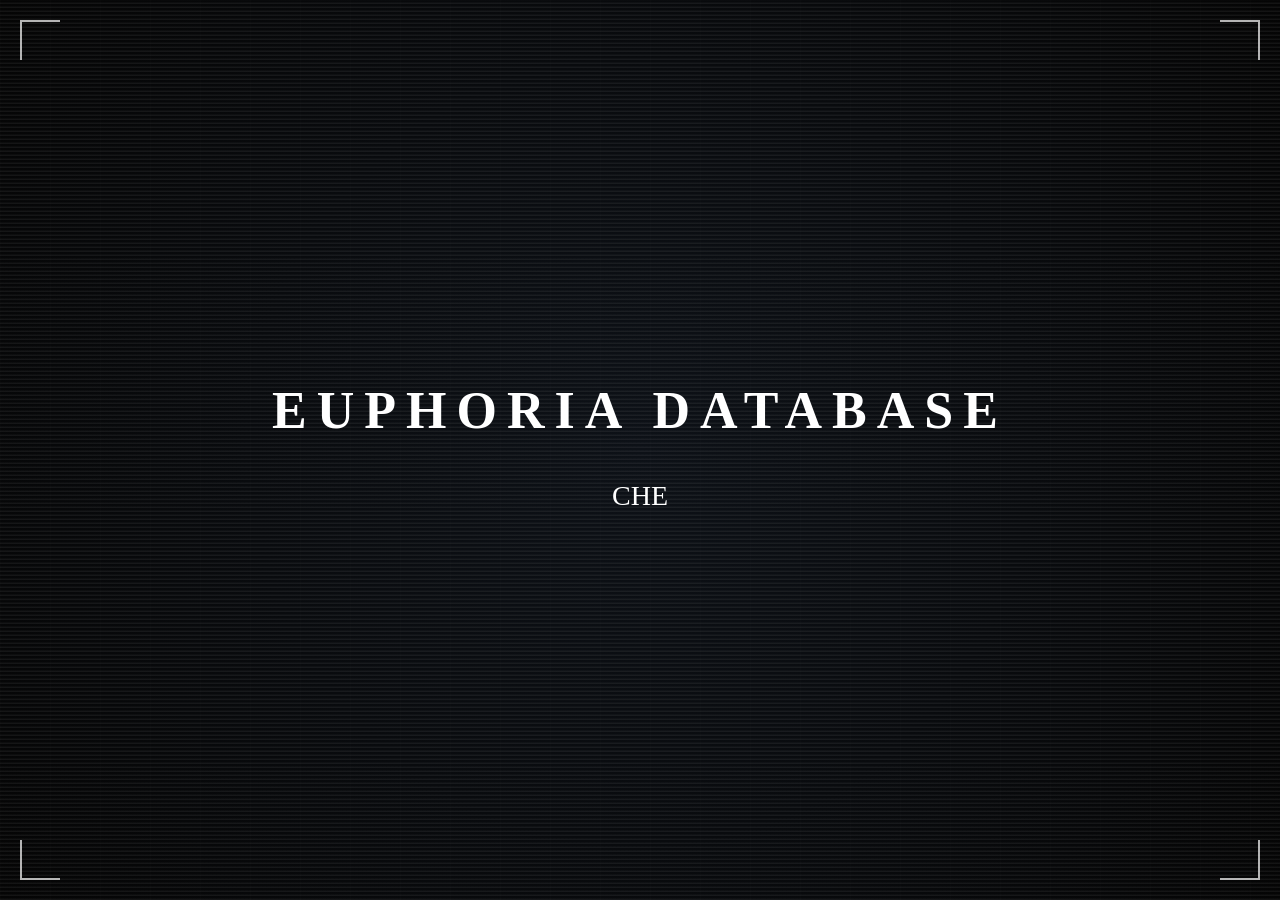
<file: templates/index.html>
<!DOCTYPE html>
<html lang="pt-BR">

<head>

    <meta charset="UTF-8">

    <title>EUPHORIA 19</title>

    <link rel="stylesheet" href="/static/css/index.css">

</head>

<body>
    <audio id="ambiente" src="/static/audio/fnaf3-ambience.mp3" preload="auto" loop></audio>
    <audio id="glitch" src="/static/audio/fnaf-3-start-sound.mp3" preload="auto"></audio>

    <div class="background-grid"></div>
    <div class="noise"></div>
    <div class="scanlines"></div>

    <div class="corner tl"></div>
    <div class="corner tr"></div>
    <div class="corner bl"></div>
    <div class="corner br"></div>

    <div class="noise"></div>

    <div class="scanlines"></div>

    <div class="container">
        <div id="boot-screen">

            <h1>EUPHORIA DATABASE</h1>

            <p id="boot-text"></p>

        </div>

        <div id="terminal-screen">

            <div class="header">
                EUPHORIA DATABASE
            </div>

            <div class="sub">
                SYSTEM 19
            </div>

            <div class="terminal">
                <div id="terminal-text"></div>
            </div>

            <div id="continue-box">

                <p>ACCESS GRANTED</p>

                <button onclick="transition('/infos')">
                    CONTINUE
                </button>

            </div>

        </div>
    </div>

    </div>

    </div>

    <div id="glitch-transition"></div>
    <script src="/static/js/glitch.js"></script>
    <script src="/static/js/terminal.js"></script>
    <script>
    const audio = document.getElementById('ambiente');

    document.addEventListener('click', () => {
        audio.play().catch(err => {
            console.error("Erro ao tocar áudio:", err);
        });
    }, { once: true });

    audio.volume = 0.5;
    </script>

</body>

</html>
</file>
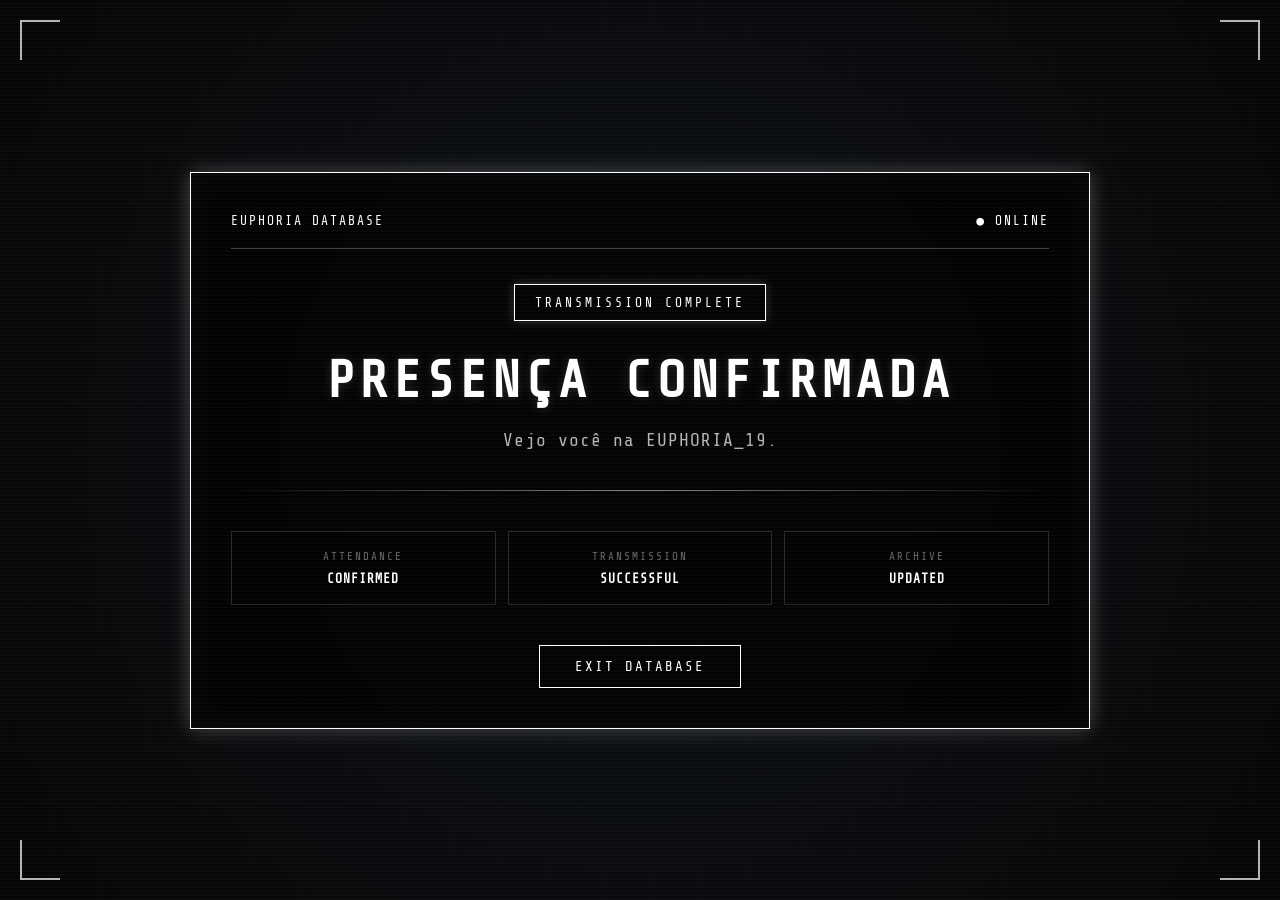
<file: templates/obrigado.html>
<!DOCTYPE html>
<html lang="pt-br">

<head>

    <meta charset="UTF-8">

    <title>CONFIRMED</title>

    <link rel="stylesheet" href="/static/css/index.css">

</head>

<body class="confirm">

    <div class="noise"></div>
    <div class="scanlines"></div>

    <div class="corner tl"></div>
    <div class="corner tr"></div>
    <div class="corner bl"></div>
    <div class="corner br"></div>

    <div class="background-grid"></div>

    <div class="confirm-box">

        <div class="confirm-header">

            <span>EUPHORIA DATABASE</span>

            <span class="online">
                ● ONLINE
            </span>

        </div>

        <div class="status">
            TRANSMISSION COMPLETE
        </div>

        <h1>
            PRESENÇA CONFIRMADA
        </h1>

        <p>
            Vejo você na EUPHORIA_19.
        </p>

        <div class="confirm-line"></div>

        <div class="session-info">

            <div>
                <span>ATTENDANCE</span>
                <strong>CONFIRMED</strong>
            </div>

            <div>
                <span>TRANSMISSION</span>
                <strong>SUCCESSFUL</strong>
            </div>

            <div>
                <span>ARCHIVE</span>
                <strong>UPDATED</strong>
            </div>

        </div>

        <a href="/" class="btn-main">
            EXIT DATABASE
        </a>

    </div>

    <div id="glitch-transition"></div>

    <script src="/static/js/glitch.js"></script>
    <script src="/static/js/obrigado.js"></script>

</body>

</html>
</file>
<file: static/css/index.css>
@import url('https://fonts.googleapis.com/css2?family=Share+Tech+Mono&display=swap');

*{

margin:0;
padding:0;
box-sizing:border-box;

}

body{

background:
radial-gradient(circle at center,#0d1117,#050505);

color:#FFFFFF;

}

.container{

display:flex;

flex-direction:column;

justify-content:center;

align-items:center;

height:100vh;

position:relative;

z-index:2;

}

.header{

text-shadow:

0 0 10px #FFFFFF,

0 0 25px #FFFFFF;

font-size:40px;

letter-spacing:8px;

margin-bottom:10px;

}

.sub{

text-shadow:0 0 10px hotpink;

margin-bottom:50px;

color:#ff1493;

}

.terminal{

width:700px;

max-width:90%;

min-height:220px;

padding:25px;

border:1px solid #FFFFFF;

background:rgba(0,0,0,.5);

box-shadow:0 0 20px #FFFFFF;

}

#terminal-text{

white-space:pre-line;

font-size:20px;

line-height:1.8;

}

#continue-box{

display:none;

margin-top:40px;

text-align:center;

animation:blink 1s infinite;

}

button{

margin-top:20px;

background:none;

border:1px solid #ff1493;

padding:12px 35px;

color:white;

cursor:pointer;

font-family:inherit;

transition:.3s;

}

button:hover{

background:#ff1493;

box-shadow:0 0 20px #ff1493;

}

@keyframes blink{

50%{

opacity:.5;

}

}

.background-grid{

position:fixed;
top:0;
left:0;

width:100%;
height:100%;

background-image:

linear-gradient(rgba(255,255,255,.08) 1px, transparent 1px),

linear-gradient(90deg, rgba(255,255,255,.08) 1px, transparent 1px);

background-size:50px 50px;

opacity:.15;

animation:gridMove 20s linear infinite;

z-index:0;

}

.scanlines{

position:fixed;

width:100%;
height:100%;

pointer-events:none;

background:

repeating-linear-gradient(

transparent 0px,

transparent 2px,

rgba(255,255,255,.03) 3px,

rgba(255,255,255,.03) 4px

);

animation:scan 8s linear infinite;

z-index:999;

}

.noise{

position:fixed;

width:100%;
height:100%;

background-image:url("https://www.transparenttextures.com/patterns/asfalt-dark.png");

opacity:.08;

mix-blend-mode:screen;

pointer-events:none;

z-index:998;

}

.corner{

position:fixed;

width:40px;
height:40px;

border:2px solid #FFFFFF;

opacity:.7;

}

.tl{

top:20px;
left:20px;

border-right:none;
border-bottom:none;

}

.tr{

top:20px;
right:20px;

border-left:none;
border-bottom:none;

}

.bl{

bottom:20px;
left:20px;

border-right:none;
border-top:none;

}

.br{

bottom:20px;
right:20px;

border-left:none;
border-top:none;

}

@keyframes gridMove{

from{

transform:translateY(0);

}

to{

transform:translateY(50px);

}

}

@keyframes scan{

from{

background-position-y:0;

}

to{

background-position-y:100vh;

}
}

.cursor{

animation:cursor .8s infinite;

}

@keyframes cursor{

50%{

opacity:0;

}

}

#boot-screen{

display:flex;
flex-direction:column;
justify-content:center;
align-items:center;

height:100vh;

}

#boot-screen h1{

font-size:52px;
letter-spacing:10px;

margin-bottom:40px;

}

#boot-text{

font-size:28px;

min-height:40px;

}

#terminal-screen{

display:none;

width:100%;

flex-direction:column;

justify-content:center;

align-items:center;

height:100vh;

}

#glitch-transition{

position:fixed;

top:0;
left:0;

width:100%;
height:100%;

background:#000;

opacity:0;

pointer-events:none;

z-index:99999;

}

#glitch-transition.active{

animation:glitchTransition .55s forwards;

}

@keyframes glitchTransition{

0%{

opacity:0;

transform:none;

filter:none;

}

15%{

opacity:1;

transform:translateX(-8px);

filter:hue-rotate(90deg);

}

25%{

transform:translateX(8px);

}

30%{

opacity:1;

}

35%{

transform:translateX(-4px);

filter:invert(1);

}

50%{

transform:translateY(3px);

filter:contrast(3);

}

60%{

opacity:1;

}

70%{

opacity:1;

background:white;

}

100%{

opacity:1;

background:black;

}
}

#glitch-transition::before{

content:"";

position:absolute;

width:100%;
height:100%;

background:

repeating-linear-gradient(

0deg,

transparent 0px,

transparent 2px,

rgba(255,255,255,.08) 3px,

rgba(255,255,255,.08) 4px

);

opacity:0;

}

/* ========================================
   CONFIRM PAGE
======================================== */

@import url('https://fonts.googleapis.com/css2?family=Share+Tech+Mono&display=swap');


.confirm{

    min-height:100vh;

    width:100%;

    display:flex;

    justify-content:center;

    align-items:center;

    position:relative;

    background:
    radial-gradient(
        circle at center,
        #0d1117,
        #050505
    );

    color:#FFFFFF;

    font-family:'Share Tech Mono', monospace;

    overflow:hidden;

}


/* ========================================
   CONFIRMATION BOX
======================================== */

.confirm-box{

    width:min(900px,90%);

    padding:40px;

    position:relative;

    z-index:2;

    background:rgba(0,0,0,.75);

    border:1px solid #FFFFFF;

    box-shadow:

        0 0 20px rgba(255,255,255,.25),

        inset 0 0 30px rgba(255,255,255,.03);

    text-align:center;

}


/* ========================================
   HEADER
======================================== */

.confirm-header{

    display:flex;

    justify-content:space-between;

    align-items:center;

    padding-bottom:20px;

    margin-bottom:35px;

    border-bottom:1px solid rgba(255,255,255,.25);

    color:#FFFFFF;

    font-size:13px;

    letter-spacing:2px;

}

.online{

    color:#FFFFFF;

    animation:statusPulse 1.5s infinite;

}


/* ========================================
   STATUS
======================================== */

.status{

    display:inline-block;

    padding:10px 20px;

    border:1px solid #FFFFFF;

    color:#FFFFFF;

    font-size:13px;

    letter-spacing:3px;

    margin-bottom:30px;

    box-shadow:

        0 0 10px rgba(255,255,255,.2);

}


/* ========================================
   TITLE
======================================== */

.confirm-box h1{

    color:white;

    font-family:'Share Tech Mono', monospace;

    font-size:clamp(30px,5vw,52px);

    letter-spacing:5px;

    margin-bottom:20px;

    text-shadow:

        0 0 10px rgba(255,255,255,.15);

}


/* ========================================
   DESCRIPTION
======================================== */

.confirm-box p{

    color:rgba(255,255,255,.7);

    font-size:18px;

    letter-spacing:1px;

}


/* ========================================
   SEPARATOR
======================================== */

.confirm-line{

    width:100%;

    height:1px;

    margin:40px 0;

    background:

        linear-gradient(

            90deg,

            transparent,

            #FFFFFF,

            transparent

        );

    opacity:.5;

}


/* ========================================
   SESSION INFO
======================================== */

.session-info{

    display:grid;

    grid-template-columns:

        repeat(3,1fr);

    gap:12px;

    margin-bottom:40px;

}

.session-info div{

    padding:18px 10px;

    border:1px solid rgba(255,255,255,.15);

    background:rgba(0,0,0,.35);

}

.session-info span{

    display:block;

    color:rgba(255,255,255,.4);

    font-size:11px;

    letter-spacing:2px;

    margin-bottom:8px;

}

.session-info strong{

    display:block;

    color:#FFFFFF;

    font-size:13px;

    letter-spacing:1px;

}


/* ========================================
   EXIT BUTTON
======================================== */

.btn-main{

    display:inline-block;

    padding:13px 35px;

    border:1px solid #FFFFFF;

    color:#FFFFFF;

    background:transparent;

    text-decoration:none;

    font-family:'Share Tech Mono', monospace;

    font-size:14px;

    letter-spacing:2px;

    transition:.3s;

}

.btn-main:hover{

    background:#FFFFFF;

    color:#050505;

    box-shadow:

        0 0 20px #FFFFFF;

}


/* ========================================
   ANIMATIONS
======================================== */

@keyframes statusPulse{

    0%,
    100%{

        opacity:1;

    }

    50%{

        opacity:.4;

    }

}


/* ========================================
   MOBILE
======================================== */

@media(max-width:700px){

    .confirm-box{

        width:90%;

        padding:25px 20px;

    }

    .confirm-header{

        font-size:10px;

    }

    .confirm-box h1{

        font-size:30px;

        letter-spacing:2px;

    }

    .session-info{

        grid-template-columns:1fr;

    }

}

.exit-screen{

    position:fixed;

    inset:0;

    display:flex;

    justify-content:center;

    align-items:center;

    background:#050505;

    color:#FFFFFF;

    text-align:center;

    font-family:'Share Tech Mono', monospace;

}

.exit-screen div{

    animation:exitAppear 1s ease forwards;

}

.exit-screen span{

    font-size:13px;

    letter-spacing:4px;

    opacity:.6;

}

.exit-screen h1{

    margin-top:25px;

    font-size:clamp(25px,5vw,45px);

    letter-spacing:6px;

    text-shadow:

        0 0 10px #FFFFFF,

        0 0 25px #FFFFFF;

}

.exit-screen p{

    margin-top:20px;

    color:rgba(255,255,255,.5);

}

@keyframes exitAppear{

    from{

        opacity:0;

        transform:translateY(10px);

    }

    to{

        opacity:1;

        transform:translateY(0);

    }

}

/* ========================================
   INDEX - RESPONSIVIDADE
======================================== */

@media (max-width:700px){

    #boot-screen h1{

        font-size:32px;

        letter-spacing:6px;

        text-align:center;

    }


    #boot-text{

        font-size:18px;

        text-align:center;

    }


    .header{

        font-size:28px;

        letter-spacing:5px;

        text-align:center;

    }


    .sub{

        font-size:13px;

        text-align:center;

        margin-bottom:30px;

    }


    .terminal{

        width:92%;

        min-height:200px;

        padding:18px;

    }


    #terminal-text{

        font-size:14px;

        line-height:1.7;

    }


    #continue-box{

        margin-top:25px;

        font-size:14px;

    }


    #continue-box button{

        padding:12px 25px;

        font-size:12px;

    }


    .corner{

        width:25px;

        height:25px;

    }


    .tl{

        top:10px;

        left:10px;

    }


    .tr{

        top:10px;

        right:10px;

    }


    .bl{

        bottom:10px;

        left:10px;

    }


    .br{

        bottom:10px;

        right:10px;

    }

}


@media (max-width:400px){

    #boot-screen h1{

        font-size:25px;

        letter-spacing:4px;

    }


    #boot-text{

        font-size:15px;

    }


    .header{

        font-size:23px;

        letter-spacing:3px;

    }


    .terminal{

        padding:14px;

    }


    #terminal-text{

        font-size:12px;

    }

}
</file>
